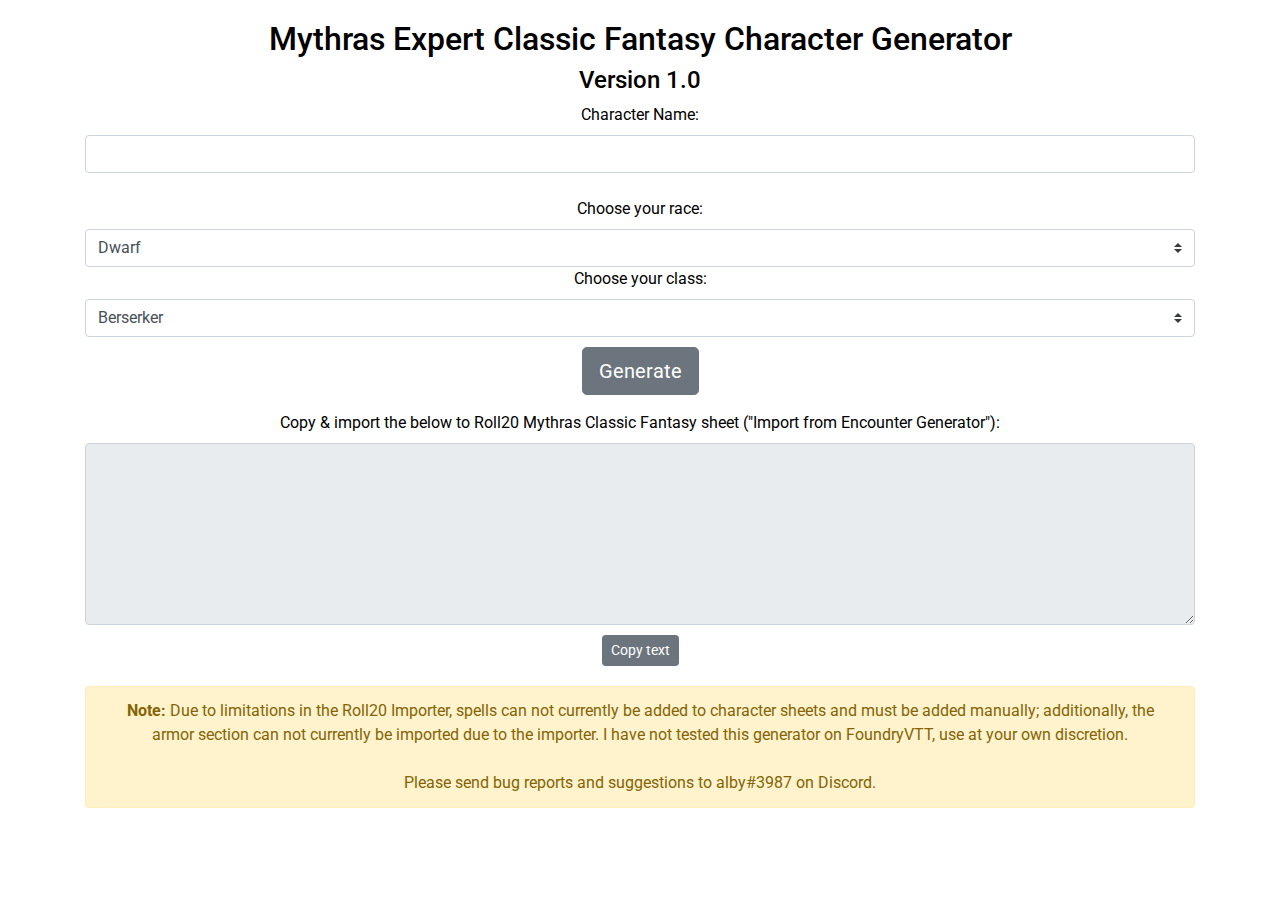
<file: index.html>
<!doctype html>
<html>
<head>

<!-- Google tag (gtag.js) -->
<script async src="https://www.googletagmanager.com/gtag/js?id=G-QNLTC98R3G"></script>
<script>
  window.dataLayer = window.dataLayer || [];
  function gtag(){dataLayer.push(arguments);}
  gtag('js', new Date());

  gtag('config', 'G-QNLTC98R3G');
</script>

<meta charset="UTF-8">
<meta name="description" content="This is a Rank 1 random character generator for the tabletop roleplaying game (TTRPG) Mythras Classic Fantasy.">
<meta name=”robots” content="index, follow">
<meta name="viewport" content="width=device-width, initial-scale=1.0">
<title>Mythras Classic Fantasy Random Character Generator</title>
<script src="https://code.jquery.com/jquery-3.3.1.slim.min.js" integrity="sha384-q8i/X+965DzO0rT7abK41JStQIAqVgRVzpbzo5smXKp4YfRvH+8abtTE1Pi6jizo" crossorigin="anonymous"></script>
<script src="https://cdnjs.cloudflare.com/ajax/libs/popper.js/1.14.7/umd/popper.min.js" integrity="sha384-UO2eT0CpHqdSJQ6hJty5KVphtPhzWj9WO1clHTMGa3JDZwrnQq4sF86dIHNDz0W1" crossorigin="anonymous"></script>
<script src="https://stackpath.bootstrapcdn.com/bootstrap/4.3.1/js/bootstrap.min.js" integrity="sha384-JjSmVgyd0p3pXB1rRibZUAYoIIy6OrQ6VrjIEaFf/nJGzIxFDsf4x0xIM+B07jRM" crossorigin="anonymous"></script>
<link rel="stylesheet" href="https://stackpath.bootstrapcdn.com/bootstrap/4.3.1/css/bootstrap.min.css" integrity="sha384-ggOyR0iXCbMQv3Xipma34MD+dH/1fQ784/j6cY/iJTQUOhcWr7x9JvoRxT2MZw1T" crossorigin="anonymous">
<script type="text/javascript" src="ClassicFantasy.json"></script>
<script type="text/javascript" src="./js/generator.js"></script>
<link rel="stylesheet" type="text/css" href="my_css.css" media="screen"/>
</head>
<body>
  <div class="container">
  <h2>Mythras Expert Classic Fantasy Character Generator</h2>
    <h4>Version 1.0</h3>
    <form id='form'>
      <div class="form-group">
        <!-- NAME -->
       <label for="fname">Character Name:</label><br>
       <input class="form-control" type="text" id="name" name="name" required><br>
      <!-- Race -->
      <label for="race">Choose your race: </label>
      <select class="custom-select" id="race" name="race">
          <option value="Dwarf">Dwarf</option>
          <option value="Elf">Elf</option>
          <option value="Gnome">Gnome</option>
          <option value="Half-Elf">Half-Elf</option>
          <option value="Half-Orc">Half-Orc</option>
          <option value="Halfling">Halfling</option>
          <option value="HumanC">Civilised Human</option>
          <option value="HumanB">Barbarian Human</option>
          <option value="HumanN">Nomadic Human</option>
          <option value="HumanP">Primitive Human</option>

        </select> <br>
      <!-- CLASS -->
      <label for="class">Choose your class: </label>
      <select class="custom-select" id="class" name="class">
          <option value="BardA">Bard (A)</option>
          <option value="BardD">Bard (D)</option>
          <option value="Berserker">Berserker</option>
          <option value="Cavalier">Cavalier</option>
          <option value="Cleric">Cleric</option>
          <option value="Druid">Druid</option>
          <option value="Fighter">Fighter</option>
          <option value="Magic-User">Magic-User</option>
          <option value="Monk">Monk</option>
          <option value="Paladin">Paladin</option>
          <option value="Ranger">Ranger</option>
          <option value="Thief">Thief</option>
          <option value="Thief-Acrobat">Thief-Acrobat</option>
        </select> <br>
      <!-- GENERATE BUTTON -->
       <button type="button" class="btn btn-secondary btn-lg" onclick="generate()">Generate</button>
    </div>
    <!-- json of character gets printed here -->
    <label for="char_json">Copy & import the below to Roll20 Mythras Classic Fantasy sheet ("Import from Encounter Generator"):</label>
    <div id="char_json">
      <textarea class="form-control" id="myJson" rows="7" readonly></textarea>
      <button type="button" class="btn btn-secondary btn-sm" onclick="copyText()">Copy text</button>
    </div>
    <div class="alert alert-warning" id="faq">
      <b>Note:</b> Due to limitations in the Roll20 Importer, spells can not currently be added to character sheets and must be added manually; additionally, the armor section can not currently be imported due to the importer. I have not tested this generator on FoundryVTT, use at your own discretion. <br/> <br/> Please send bug reports and suggestions to alby#3987 on Discord.
    </div>
  </div>
</body>
</file>
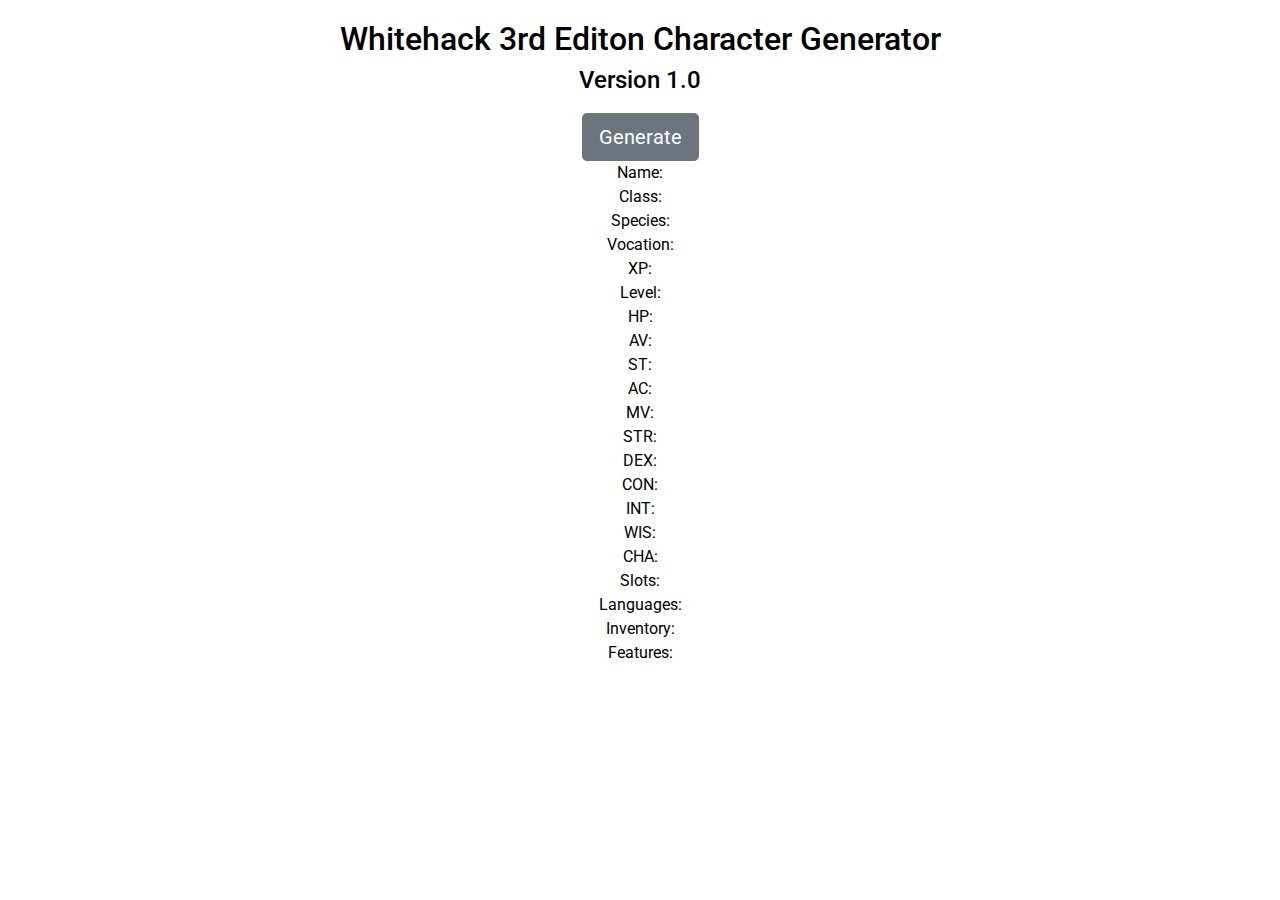
<file: whitehack.html>
<!doctype html>
<html>
<head>
<meta charset="UTF-8">
<meta name="description" content="This is a Rrandom character generator for the tabletop roleplaying game (TTRPG) Whitehack 3rd Edition.">
<meta name=”robots” content="index, follow">
<meta name="viewport" content="width=device-width, initial-scale=1.0">
<title>Whitehack 3rd Edition Random Character Generator</title>
<script src="https://code.jquery.com/jquery-3.3.1.slim.min.js" integrity="sha384-q8i/X+965DzO0rT7abK41JStQIAqVgRVzpbzo5smXKp4YfRvH+8abtTE1Pi6jizo" crossorigin="anonymous"></script>
<script src="https://cdnjs.cloudflare.com/ajax/libs/popper.js/1.14.7/umd/popper.min.js" integrity="sha384-UO2eT0CpHqdSJQ6hJty5KVphtPhzWj9WO1clHTMGa3JDZwrnQq4sF86dIHNDz0W1" crossorigin="anonymous"></script>
<script src="https://stackpath.bootstrapcdn.com/bootstrap/4.3.1/js/bootstrap.min.js" integrity="sha384-JjSmVgyd0p3pXB1rRibZUAYoIIy6OrQ6VrjIEaFf/nJGzIxFDsf4x0xIM+B07jRM" crossorigin="anonymous"></script>
<link rel="stylesheet" href="https://stackpath.bootstrapcdn.com/bootstrap/4.3.1/css/bootstrap.min.css" integrity="sha384-ggOyR0iXCbMQv3Xipma34MD+dH/1fQ784/j6cY/iJTQUOhcWr7x9JvoRxT2MZw1T" crossorigin="anonymous">
<script type="text/javascript" src="Whitehack.json"></script>
<script type="text/javascript" src="./js/whitehack.js"></script>
<!-- Global site tag (gtag.js) - Google Analytics -->
<script async src="https://www.googletagmanager.com/gtag/js?id=G-WT98B70E12"></script>
<script>
  window.dataLayer = window.dataLayer || [];
  function gtag(){dataLayer.push(arguments);}
  gtag('js', new Date());

  gtag('config', 'G-WT98B70E12');
</script>
<link rel="stylesheet" type="text/css" href="my_css.css" media="screen"/>
</head>
<body>
  <div class="container">
  <h2>Whitehack 3rd Editon Character Generator</h2>
    <h4>Version 1.0</h3>
      <!-- GENERATE BUTTON -->
       <button type="button" class="btn btn-secondary btn-lg" onclick="generate()">Generate</button>
   <div class="stats">
        <div>Name:</div>
        <div>Class:</div>
        <div>Species:</div>
        <div>Vocation:</div>
        <div>XP:</div>
        <div>Level:</div>
        <div>HP:</div>
        <div>AV:</div>
        <div>ST:</div>
        <div>AC:</div>
        <div>MV:</div>
        <div>STR:</div>
        <div>DEX:</div>
        <div>CON:</div>
        <div>INT:</div>
        <div>WIS:</div>
        <div>CHA:</div>
        <div>Slots:</div>
        <div>Languages:</div>
        <div>Inventory:</div>
        <div>Features:</div>
  </div>
</div>
</body>
</file>
<file: my_css.css>
@import url('https://fonts.googleapis.com/css2?family=Roboto&display=swap');

.container {
  margin-top: 20px;
}

body {
  font-family: 'Roboto', sans-serif;
  background: white;
  color: black;
  text-align: center;
}

h2 {
  text-align: center;
}

.btn {
  margin-top: 10px;
}

#faq {
  margin-top: 20px;
  margin-bottom: 1px;
}
</file>
